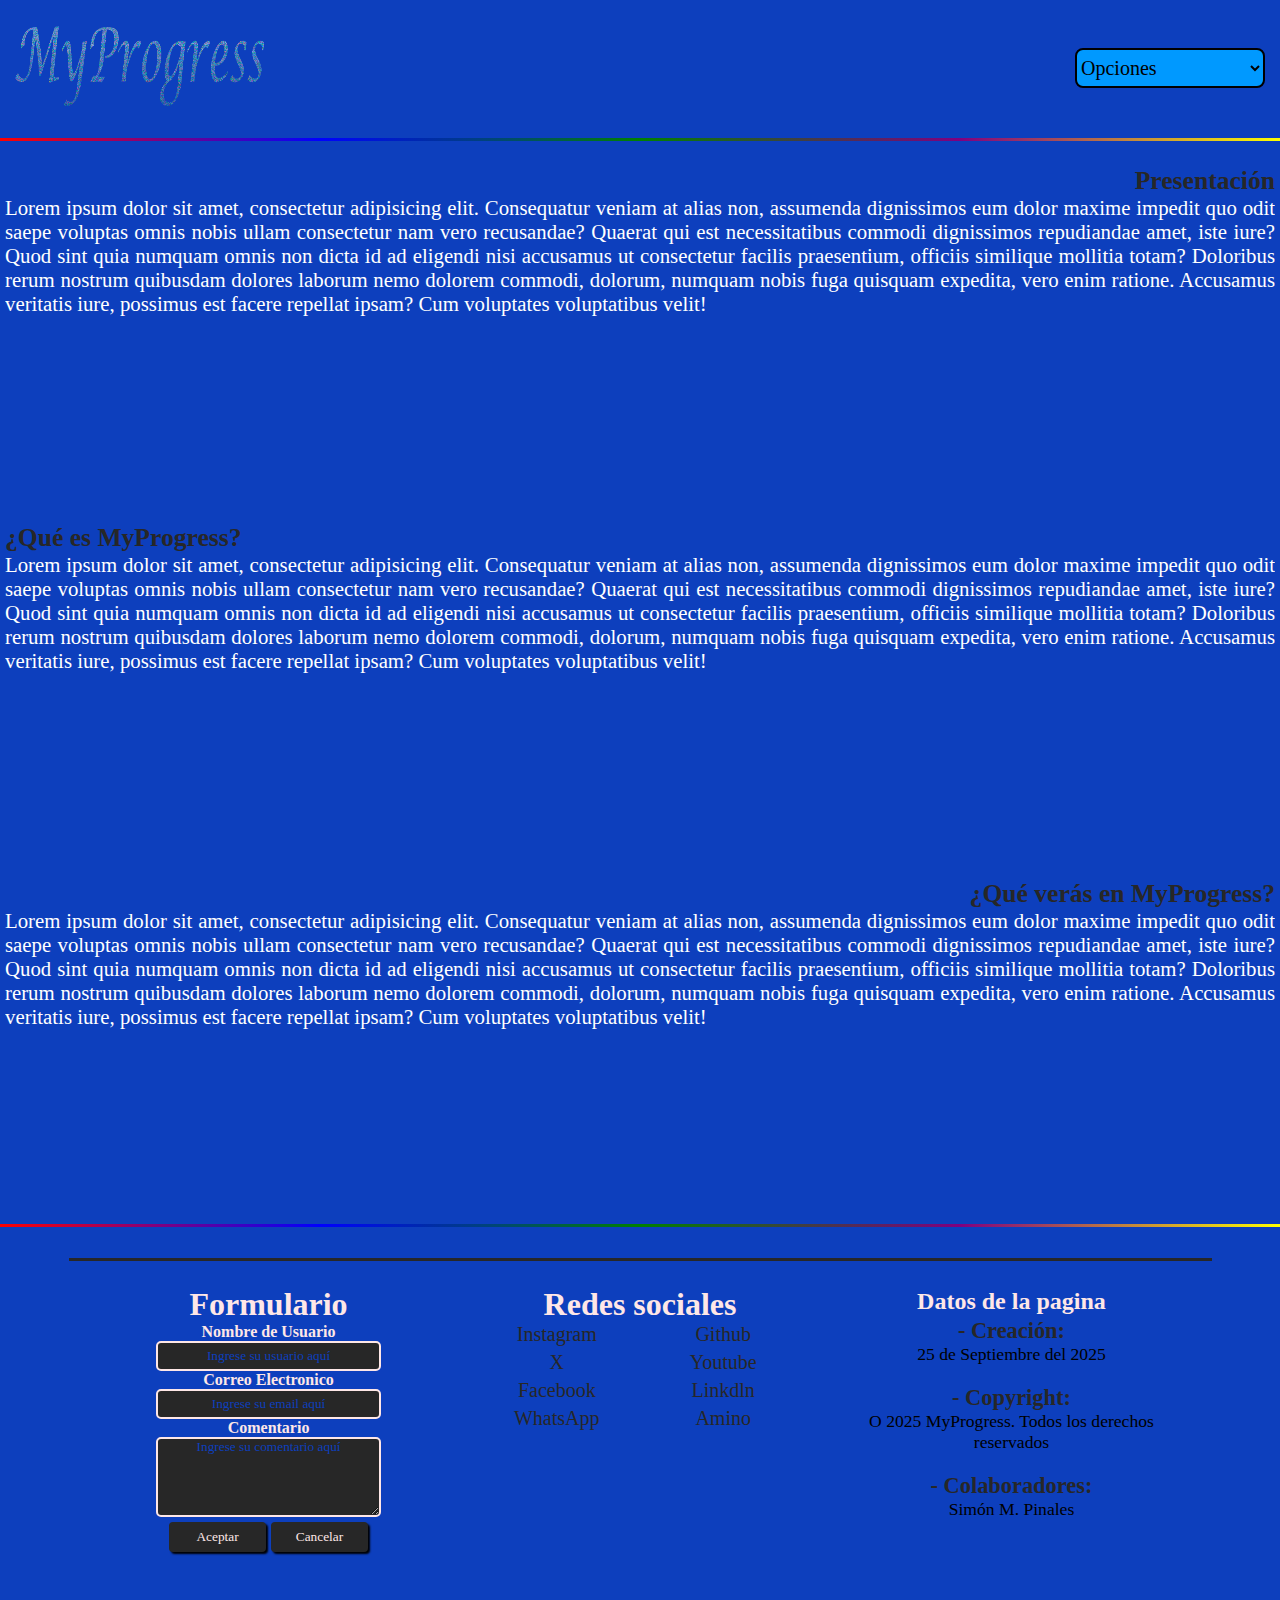
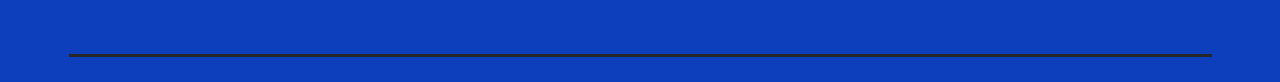
<file: index.html>
<!DOCTYPE html>
<html lang="en">
<head>
    <meta charset="UTF-8">
    <meta name="viewport" content="width=device-width, initial-scale=1.0">
    <meta name="description" content=" Mi progreso en la progrmación">
    <meta name="keywords" content="HTML, CSS, JavaScript">
    <meta name="author" content="Simón"> 

    <link rel="icon" href="Carpeta-Multimedia/Logo Mi Progreso 1 (Circular).png">
   <link rel="stylesheet" href="Carpeta-CSS/index.css">
   <link rel="stylesheet" href="Carpeta-CSS/relleno.css">

    <title>Mi progreso</title>
</head>
<body>

    <header class="header">

        <div class="contenedorLogo">
           <a href="http://127.0.0.1:5500/Carpeta-HTML/index.html"><img src="Carpeta-Multimedia/Logo Mi Progeso 3.png" alt="Imagen no disponible" class="logo"></a>
        </div>

        <nav class="navBar">
            <select name="menu" onchange="location = this.value;" class="menuDesplegable">
                <option value="#">Opciones</option>
                <option value="index.html" class="opcion">Inicio</option>
                <option value="Carpeta-HTML/proyectos.html" class="opcion">Proyectos</option>
                <option value="Carpeta-HTML/sobre_mi.html" class="opcion">Sobre Mi</option>
            </select>
        </nav>

    </header>

    <!--Linea de separación-->
    <div class="lineaMultiColor"></div>

    <!--Contenido Principal-->
    <main class="contenidoPrincipal mainInicio1">

        <!--Primera sección de la pagina incial-->
        <section class="secciones">
            <div class="cajaDeSecciones">
            <h1 class="titulo">
                Presentación
            </h1>
            </div>
        </div>
        <div class="parrafo">
            <p class="texto">
                Lorem ipsum dolor sit amet, consectetur adipisicing elit. Consequatur veniam at alias non, assumenda dignissimos eum dolor maxime impedit quo odit saepe voluptas omnis nobis ullam consectetur nam vero recusandae?
                Quaerat qui est necessitatibus commodi dignissimos repudiandae amet, iste iure? Quod sint quia numquam omnis non dicta id ad eligendi nisi accusamus ut consectetur facilis praesentium, officiis similique mollitia totam?
                Doloribus rerum nostrum quibusdam dolores laborum nemo dolorem commodi, dolorum, numquam nobis fuga quisquam expedita, vero enim ratione. Accusamus veritatis iure, possimus est facere repellat ipsam? Cum voluptates voluptatibus velit!
            </p>
        </div>     
        </section>

        <!--Segunda seccion de la pagina inicial-->
        <section class="secciones">
            <div class="cajaDeSecciones">

                </div>
                <h1 class="titulo">
                ¿Qué es MyProgress?
            </h1>
        </div>
        <div class="parrafo">
            <p class="texto">
                Lorem ipsum dolor sit amet, consectetur adipisicing elit. Consequatur veniam at alias non, assumenda dignissimos eum dolor maxime impedit quo odit saepe voluptas omnis nobis ullam consectetur nam vero recusandae?
                Quaerat qui est necessitatibus commodi dignissimos repudiandae amet, iste iure? Quod sint quia numquam omnis non dicta id ad eligendi nisi accusamus ut consectetur facilis praesentium, officiis similique mollitia totam?
                Doloribus rerum nostrum quibusdam dolores laborum nemo dolorem commodi, dolorum, numquam nobis fuga quisquam expedita, vero enim ratione. Accusamus veritatis iure, possimus est facere repellat ipsam? Cum voluptates voluptatibus velit!
            </p>
        </div>
             
        </section>

        <!--Tercera sección de la pagina inicial-->
        <section class="secciones">
            <div class="cajaDeSecciones">
                <h1 class="titulo">
                    ¿Qué verás en MyProgress?
                </h1>
        </div>
        <div class="parrafo">
            <p class="texto">
                Lorem ipsum dolor sit amet, consectetur adipisicing elit. Consequatur veniam at alias non, assumenda dignissimos eum dolor maxime impedit quo odit saepe voluptas omnis nobis ullam consectetur nam vero recusandae?
                Quaerat qui est necessitatibus commodi dignissimos repudiandae amet, iste iure? Quod sint quia numquam omnis non dicta id ad eligendi nisi accusamus ut consectetur facilis praesentium, officiis similique mollitia totam?
                Doloribus rerum nostrum quibusdam dolores laborum nemo dolorem commodi, dolorum, numquam nobis fuga quisquam expedita, vero enim ratione. Accusamus veritatis iure, possimus est facere repellat ipsam? Cum voluptates voluptatibus velit!
            </p>
        </div>
             
        </section>


        
    </main>

    <!--Linea de separación-->
    <div class="lineaMultiColor">

    </div>

    <!--Apartado del footer-->
    <footer class="foot">

        <!---Linea de separación-->
        <div class="lineaFooter"></div>

        <!--Apartados del contenido del footer-->

        <div class="contenedorApartadosFooter">


           <!--Primer Apartado del footer-->
        <div class="apartadoFooter">
         <div class="formulario">
                <form action="#" class="formularioApartado">
                    <div class="apartado">
                        <div class="contenedorTituloFormulario">
                            <h1 class="tituloARedes">
                                Formulario
                            </h1>
                        </div>
                    </div>
                    <div class="apartado">
                      <label class="etiquetaForm">
                        Nombre de Usuario
                    </label>
                    <input type="text" placeholder="Ingrese su usuario aquí" class="inputP">   
                    </div>
                   
                    <div class="apartado">
                      <label class="etiquetaForm">Correo Electronico
                      </label>
                    <input type="email" placeholder="Ingrese su email aquí" class="inputP"> 
                    </div>
                   
                    <div class="apartado">
                        <label class="etiquetaForm">
                            Comentario 
                        </label>
                        <textarea rows="7" placeholder="Ingrese su comentario aquí" class="inputP inputPT"></textarea>
                    </div>

                    <div class="apartado">
                        <div class="contenedorBotones">
                            <button class="boton aceptar">
                                Aceptar
                            </button>

                            <button class="boton cancelar">
                                Cancelar
                            </button>
                        </div>
                    </div>
                    

                </form>
            </div>   
        </div>

        <!--Segundo Apartado del footer-->
        <div class="apartadoFooter">

            <div class="contenedorRedes">
                <!--Titulo del apartado de redes sociales-->
                <div class="contenedorTituloARedes">
                 <h1 class="tituloARedes">Redes sociales</h1>
                </div>

                <!--Contenedor de redes del apartado de redes sociales-->
                <div class="contenedorRedesSociales">

                    <div class="listaRedes">
                        <p class="red">Instagram</p>
                        <p class="red">X</p>
                        <p class="red">Facebook</p>
                        <p class="red">WhatsApp</p>
                    </div>

                    <div class="listaRedes">
                        <p class="red">Github</p>
                        <p class="red">Youtube</p>
                        <p class="red">Linkdln</p> 
                        <p class="red">Amino</p> 
                    </div>
                    
                </div>

                
        </div>
        </div>    

       
          <!--Tercer Apartado del footer-->
        <div class="apartadoFooter">  

            <div class="contendorGeneralDatos">

                <div class="contenedorTituloDatos">
                <h2 class="tituloARedes TD">
                    Datos de la pagina
                </h2>
            </div>

            <div class="contenedorDatos">
                <p class="datos"><span class="dato">- Creación: </span><br>25 de Septiembre del 2025</p>

                <p class="datos"><span class="dato">- Copyright:</span><br> O 2025 MyProgress. Todos los derechos reservados</p>
                
                <p class="datos"><span class="dato">- Colaboradores:</span><br> Simón M. Pinales</p>
            </div>
            </div>
            
        </div>  

        </div> 

         <!---Linea de separación-->
        <div class="lineaFooter">

        </div>
   </footer>   

</body>
</html>
</file>
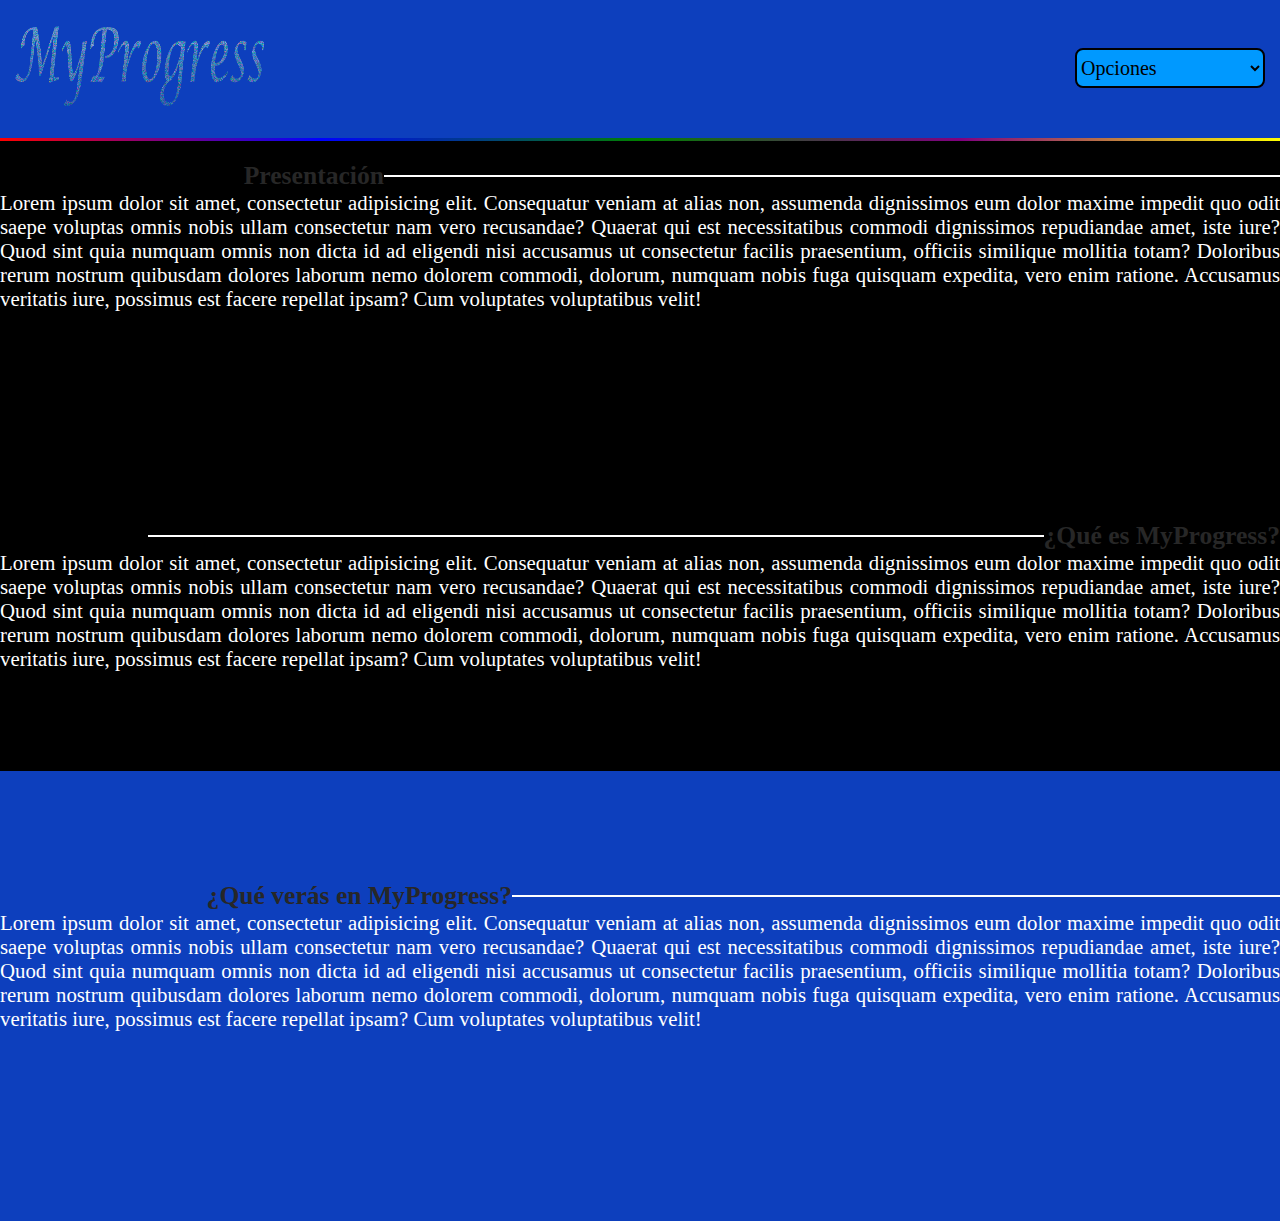
<file: Carpeta-HTML/index.html>
<!DOCTYPE html>
<html lang="en">
<head>
    <meta charset="UTF-8">
    <meta name="viewport" content="width=device-width, initial-scale=1.0">
    <meta name="description" content=" Mi progreso en la progrmación">
    <meta name="keywords" content="HTML, CSS, JavaScript">
    <meta name="author" content="Simón"> 

    <link rel="icon" href="../Carpeta-Multimedia/Logo Mi Progreso 1 (Circular).png">
    <link rel="stylesheet" href="../Carpeta-CSS/index.css">
    <link rel="stylesheet" href="../Carpeta-CSS/relleno.css">

    <title>Mi progreso</title>
</head>
<body>

    <header class="header">

        <div class="contenedorLogo">
           <a href="http://127.0.0.1:5500/Carpeta-HTML/index.html"><img src="../Carpeta-Multimedia/Logo Mi Progeso 3.png" alt="Imagen no disponible" class="logo"></a>
        </div>

        <nav class="navBar">
            <select name="menu" onchange="location = this.value;" class="menuDesplegable">
                <option value="#">Opciones</option>
                <option value="http://127.0.0.1:5500/Carpeta-HTML/index.html" class="opcion">Inicio</option>
                <option value="http://127.0.0.1:5500/Carpeta-HTML/proyectos.html" class="opcion">Proyectos</option>
                <option value="http://127.0.0.1:5500/Carpeta-HTML/sobre_mi.html" class="opcion">Sobre Mi</option>
            </select>
        </nav>

    </header>

    <!--Linea de separación-->
    <div class="lineaMultiColor"></div>

    <main class="contenidoPrincipal">

        <!--Primera sección de la pagina incial-->
        <section class="secciones">
            <div class="cajaDeSecciones">
            <h1 class="titulo">
                Presentación
            </h1>
            <div class="lineaTitulos">

            </div>
        </div>
        <div class="parrafo">
            <p class="texto">
                Lorem ipsum dolor sit amet, consectetur adipisicing elit. Consequatur veniam at alias non, assumenda dignissimos eum dolor maxime impedit quo odit saepe voluptas omnis nobis ullam consectetur nam vero recusandae?
                Quaerat qui est necessitatibus commodi dignissimos repudiandae amet, iste iure? Quod sint quia numquam omnis non dicta id ad eligendi nisi accusamus ut consectetur facilis praesentium, officiis similique mollitia totam?
                Doloribus rerum nostrum quibusdam dolores laborum nemo dolorem commodi, dolorum, numquam nobis fuga quisquam expedita, vero enim ratione. Accusamus veritatis iure, possimus est facere repellat ipsam? Cum voluptates voluptatibus velit!
            </p>
        </div>     
        </section>

        <!--Segunda seccion de la pagina inicial-->
        <section class="secciones">
            <div class="cajaDeSecciones">
                <div class="lineaTitulos linea-2">
                </div>
                <h1 class="titulo">
                ¿Qué es MyProgress?
            </h1>
        </div>
        <div class="parrafo">
            <p class="texto">
                Lorem ipsum dolor sit amet, consectetur adipisicing elit. Consequatur veniam at alias non, assumenda dignissimos eum dolor maxime impedit quo odit saepe voluptas omnis nobis ullam consectetur nam vero recusandae?
                Quaerat qui est necessitatibus commodi dignissimos repudiandae amet, iste iure? Quod sint quia numquam omnis non dicta id ad eligendi nisi accusamus ut consectetur facilis praesentium, officiis similique mollitia totam?
                Doloribus rerum nostrum quibusdam dolores laborum nemo dolorem commodi, dolorum, numquam nobis fuga quisquam expedita, vero enim ratione. Accusamus veritatis iure, possimus est facere repellat ipsam? Cum voluptates voluptatibus velit!
            </p>
        </div>
             
        </section>

        <!--Tercera sección de la pagina inicial-->
        <section class="secciones">
            <div class="cajaDeSecciones">
                <h1 class="titulo">
                    ¿Qué verás en MyProgress?
                </h1>
                <div class="lineaTitulos linea-3">
                </div>
        </div>
        <div class="parrafo">
            <p class="texto">
                Lorem ipsum dolor sit amet, consectetur adipisicing elit. Consequatur veniam at alias non, assumenda dignissimos eum dolor maxime impedit quo odit saepe voluptas omnis nobis ullam consectetur nam vero recusandae?
                Quaerat qui est necessitatibus commodi dignissimos repudiandae amet, iste iure? Quod sint quia numquam omnis non dicta id ad eligendi nisi accusamus ut consectetur facilis praesentium, officiis similique mollitia totam?
                Doloribus rerum nostrum quibusdam dolores laborum nemo dolorem commodi, dolorum, numquam nobis fuga quisquam expedita, vero enim ratione. Accusamus veritatis iure, possimus est facere repellat ipsam? Cum voluptates voluptatibus velit!
            </p>
        </div>
             
        </section>


        
    </main>
   
    
</body>
</html>
</file>
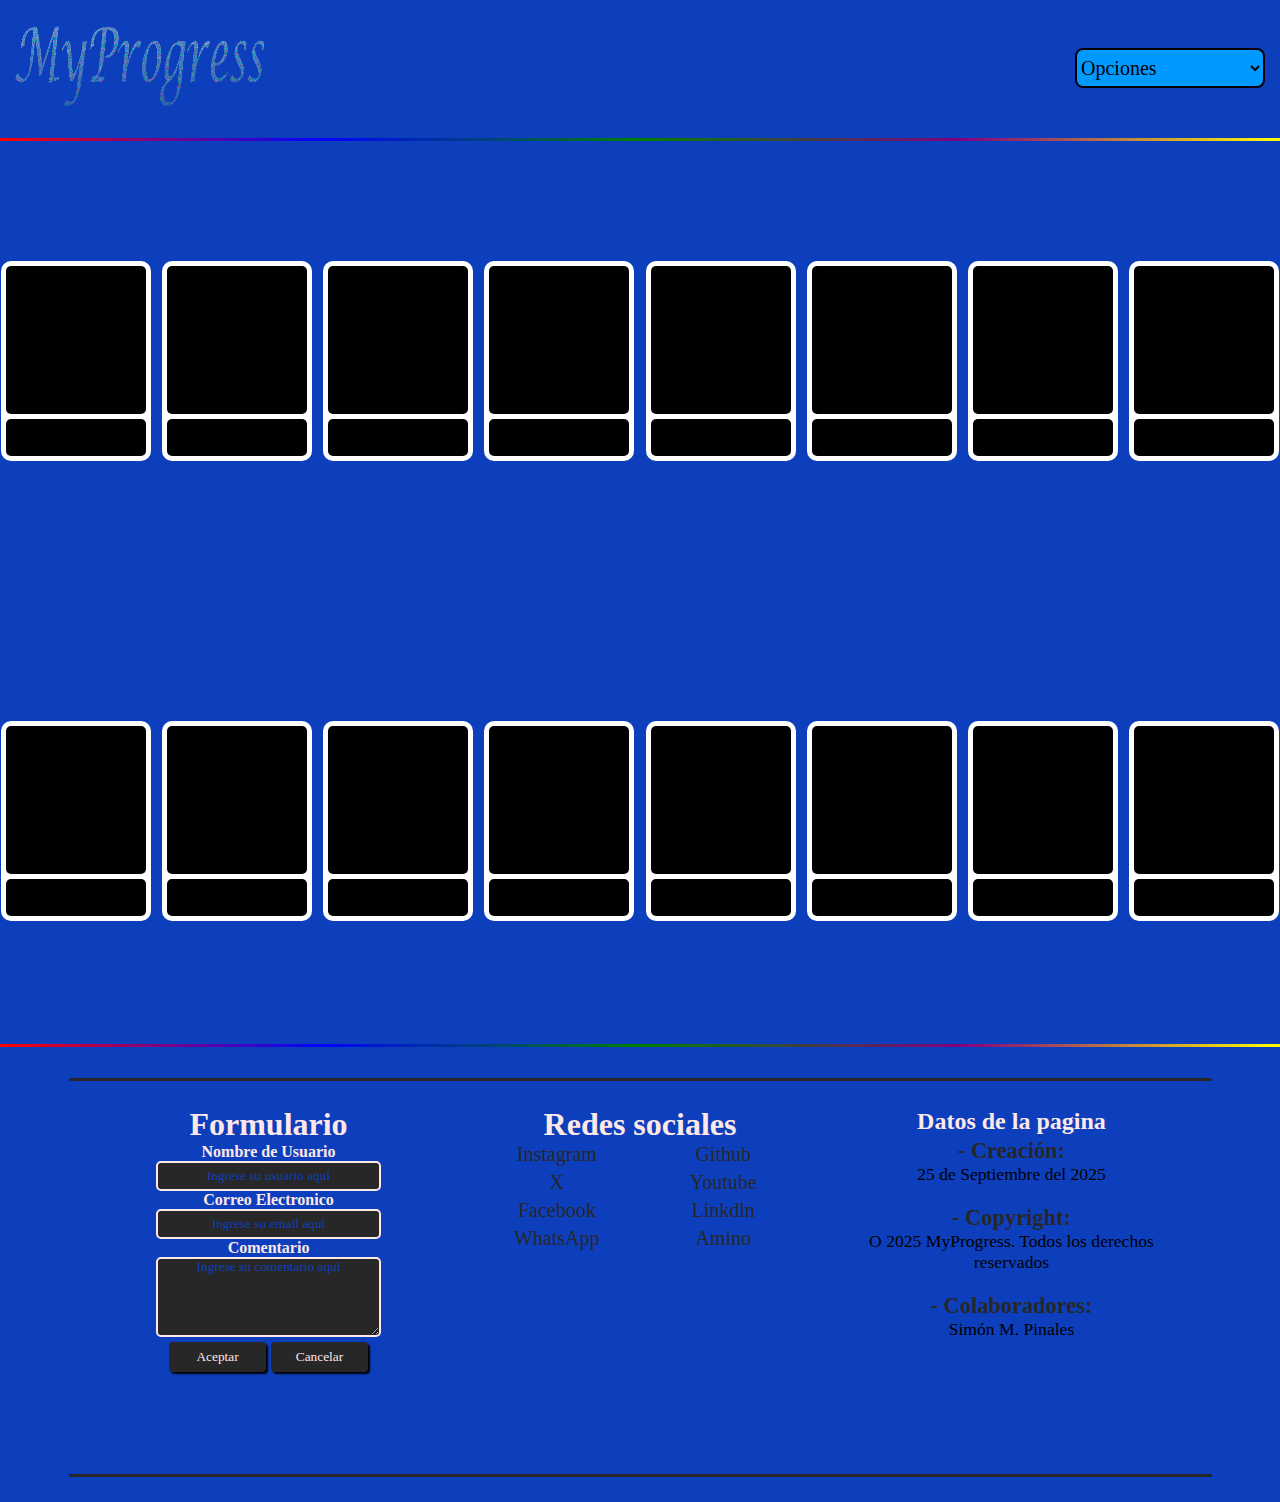
<file: Carpeta-HTML/proyectos.html>
<!DOCTYPE html>
<html lang="en">
<head>
    <meta charset="UTF-8">
    <meta name="viewport" content="width=device-width, initial-scale=1.0">
    <link rel="icon" href="../Carpeta-Multimedia/Logo Mi Progreso 1 (Circular).png">
    <link rel="stylesheet" href="../Carpeta-CSS/index.css">
    <link rel="stylesheet" href="../Carpeta-CSS/relleno.css">

    <title>Mi progreso - Proyectos</title>
</head>
<body>

    <header class="header">

        <div class="contenedorLogo">
           <a href="http://127.0.0.1:5500/Carpeta-HTML/index.html"><img src="../Carpeta-Multimedia/Logo Mi Progeso 3.png" alt="Imagen no disponible" class="logo"></a>
        </div>

        <nav class="navBar">
            <select name="menu" onchange="location = this.value;" class="menuDesplegable">
                <option value="#">Opciones</option>
                <option value="../index.html" class="opcion">Inicio</option>
                <option value="../Carpeta-HTML/proyectos.html" class="opcion">Proyectos</option>
                <option value="../Carpeta-HTML/sobre_mi.html" class="opcion">Sobre Mi</option>
            </select>
        </nav>

    </header>

    

     <!--Linea de separación------------------------------------------------------------------->
     <div class="lineaMultiColor"></div>



     <!--Contenido Principal------------------------------------------------------------------->
     <main class="contenidoPrincipal mainProyectos">

        <div class="contenedorProyectos">

            <div class="proyecto">
                <div class="proyectoVistaPrevia"></div>
                <button class="proyectoLink"><a href="" class="link"></a></button>
            </div>
            <div class="proyecto">
                <div class="proyectoVistaPrevia"></div>
                <button class="proyectoLink"><a href="" class="link"></a></button>
            </div>
            <div class="proyecto">
                <div class="proyectoVistaPrevia"></div>
                <button class="proyectoLink"><a href="" class="link"></a></button>
            </div>
            <div class="proyecto">
                <div class="proyectoVistaPrevia"></div>
                <button class="proyectoLink"><a href="" class="link"></a></button>
            </div>
            <div class="proyecto">
                <div class="proyectoVistaPrevia"></div>
                <button class="proyectoLink"><a href="" class="link"></a></button>
            </div>
            <div class="proyecto">
                <div class="proyectoVistaPrevia"></div>
                <button class="proyectoLink"><a href="" class="link"></a></button>
            </div>
            <div class="proyecto">
                <div class="proyectoVistaPrevia"></div>
                <button class="proyectoLink"><a href="" class="link"></a></button>
            </div>
            <div class="proyecto">
                <div class="proyectoVistaPrevia"></div>
                <button class="proyectoLink"><a href="" class="link"></a></button>
            </div>
            <div class="proyecto">
                <div class="proyectoVistaPrevia"></div>
                <button class="proyectoLink"><a href="" class="link"></a></button>
            </div>
            <div class="proyecto">
                <div class="proyectoVistaPrevia"></div>
                <button class="proyectoLink"><a href="" class="link"></a></button>
            </div>
            <div class="proyecto">
                <div class="proyectoVistaPrevia"></div>
                <button class="proyectoLink"><a href="" class="link"></a></button>
            </div>
            <div class="proyecto">
                <div class="proyectoVistaPrevia"></div>
                <button class="proyectoLink"><a href="" class="link"></a></button>
            </div>
            <div class="proyecto">
                <div class="proyectoVistaPrevia"></div>
                <button class="proyectoLink"><a href="" class="link"></a></button>
            </div>
            <div class="proyecto">
                <div class="proyectoVistaPrevia"></div>
                <button class="proyectoLink"><a href="" class="link"></a></button>
            </div>
            <div class="proyecto">
                <div class="proyectoVistaPrevia"></div>
                <button class="proyectoLink"><a href="" class="link"></a></button>
            </div>
            <div class="proyecto">
                <div class="proyectoVistaPrevia"></div>
                <button class="proyectoLink"><a href="" class="link"></a></button>
            </div>

        </div>

     </main>

     <!--Linea de separación-->
     <div class="lineaMultiColor"></div>



      <!--Apartado del footer------------------------------------------------------------------->
      <footer class="foot">

        <!---Linea de separación-->
        <div class="lineaFooter"></div>

        <!--Apartados del contenido del footer-->

        <div class="contenedorApartadosFooter">


           <!--Primer Apartado del footer-->
        <div class="apartadoFooter">
         <div class="formulario">
                <form action="#" class="formularioApartado">
                    <div class="apartado">
                        <div class="contenedorTituloFormulario">
                            <h1 class="tituloARedes">
                                Formulario
                            </h1>
                        </div>
                    </div>
                    <div class="apartado">
                      <label class="etiquetaForm">
                        Nombre de Usuario
                    </label>
                    <input type="text" placeholder="Ingrese su usuario aquí" class="inputP">   
                    </div>
                   
                    <div class="apartado">
                      <label class="etiquetaForm">Correo Electronico
                      </label>
                    <input type="email" placeholder="Ingrese su email aquí" class="inputP"> 
                    </div>
                   
                    <div class="apartado">
                        <label class="etiquetaForm">
                            Comentario 
                        </label>
                        <textarea rows="7" placeholder="Ingrese su comentario aquí" class="inputP inputPT"></textarea>
                    </div>

                    <div class="apartado">
                        <div class="contenedorBotones">
                            <button class="boton aceptar">
                                Aceptar
                            </button>

                            <button class="boton cancelar">
                                Cancelar
                            </button>
                        </div>
                    </div>
                    

                </form>
            </div>   
        </div>

        <!--Segundo Apartado del footer-->
        <div class="apartadoFooter">

            <div class="contenedorRedes">
                <!--Titulo del apartado de redes sociales-->
                <div class="contenedorTituloARedes">
                 <h1 class="tituloARedes">Redes sociales</h1>
                </div>

                <!--Contenedor de redes del apartado de redes sociales-->
                <div class="contenedorRedesSociales">

                    <div class="listaRedes">
                        <p class="red">Instagram</p>
                        <p class="red">X</p>
                        <p class="red">Facebook</p>
                        <p class="red">WhatsApp</p>
                    </div>

                    <div class="listaRedes">
                        <p class="red">Github</p>
                        <p class="red">Youtube</p>
                        <p class="red">Linkdln</p> 
                        <p class="red">Amino</p> 
                    </div>
                    
                </div>

                
        </div>
        </div>    

       
          <!--Tercer Apartado del footer-->
        <div class="apartadoFooter">  

            <div class="contendorGeneralDatos">

                <div class="contenedorTituloDatos">
                <h2 class="tituloARedes TD">
                    Datos de la pagina
                </h2>
            </div>

            <div class="contenedorDatos">
                <p class="datos"><span class="dato">- Creación: </span><br>25 de Septiembre del 2025</p>

                <p class="datos"><span class="dato">- Copyright:</span><br> O 2025 MyProgress. Todos los derechos reservados</p>
                
                <p class="datos"><span class="dato">- Colaboradores:</span><br> Simón M. Pinales</p>
            </div>
            </div>
            
        </div>  

        </div> 

         <!---Linea de separación-->
        <div class="lineaFooter">

        </div>
   </footer>  
    
</body>
</html>
</file>
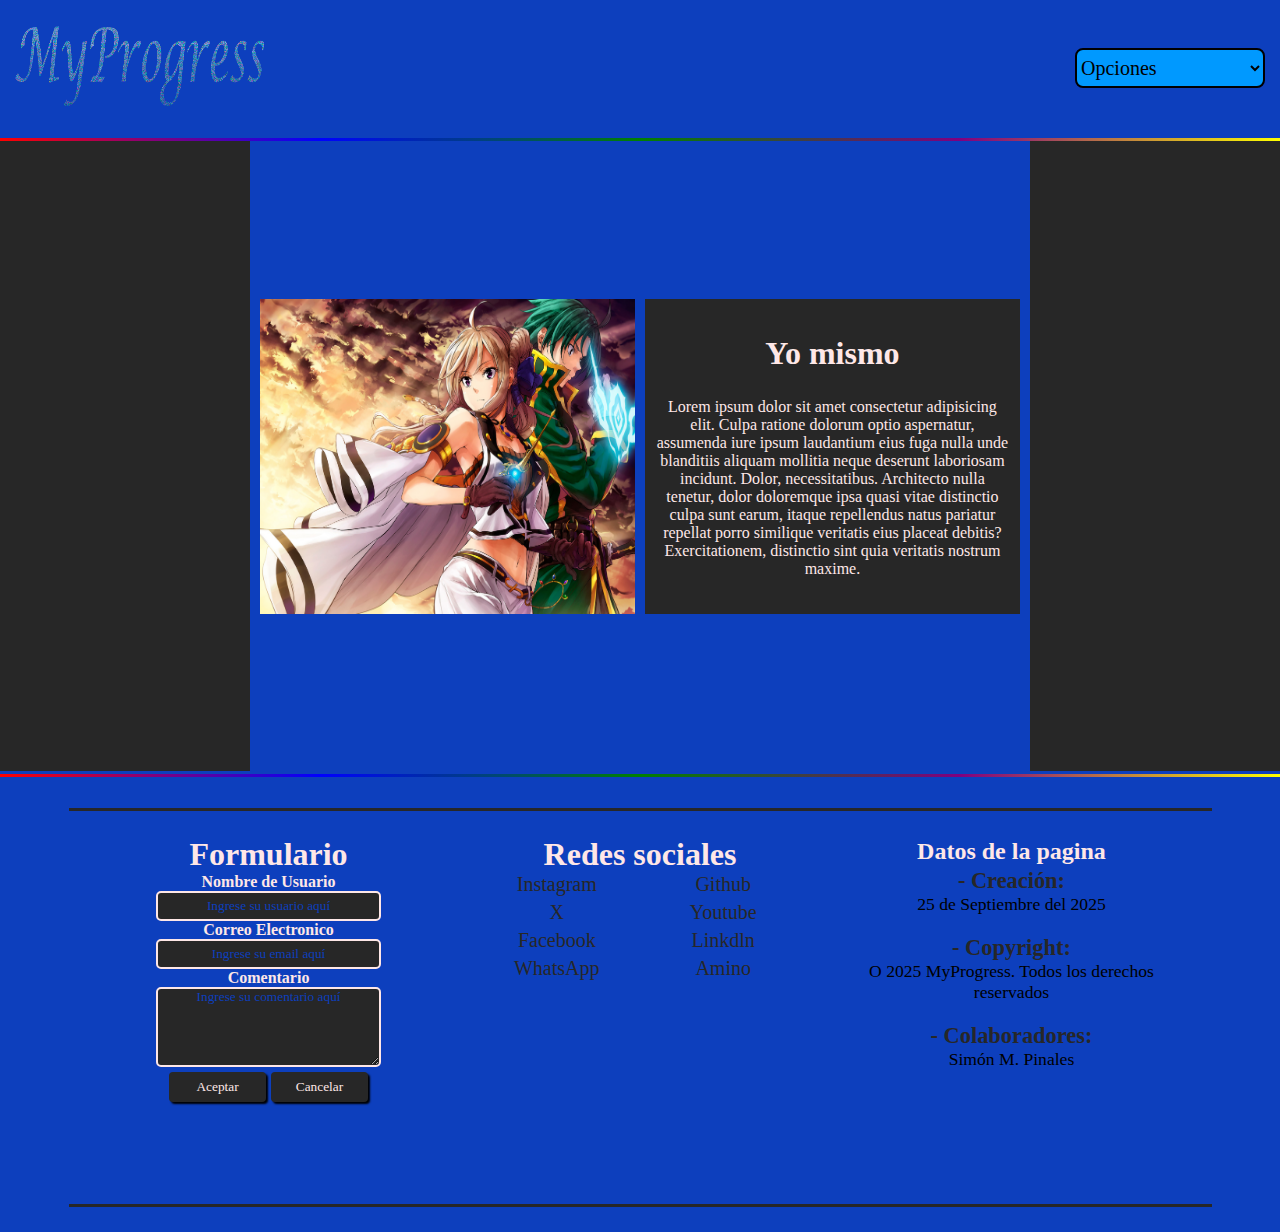
<file: Carpeta-HTML/sobre_mi.html>
<!DOCTYPE html>
<html lang="en">
<head>
    <meta charset="UTF-8">
    <meta name="viewport" content="width=device-width, initial-scale=1.0">
    <link rel="icon" href="../Carpeta-Multimedia/Logo Mi Progreso 1 (Circular).png">
    <link rel="stylesheet" href="../Carpeta-CSS/index.css">
    <link rel="stylesheet" href="../Carpeta-CSS/relleno.css">

    <title>Mi progreso - Sobre Mi</title>
</head>
<body>

    <header class="header">

        <div class="contenedorLogo">
           <a href="http://127.0.0.1:5500/Carpeta-HTML/index.html"><img src="../Carpeta-Multimedia/Logo Mi Progeso 3.png" alt="Imagen no disponible" class="logo"></a>
        </div>

        <nav class="navBar">
            <select name="menu" onchange="location = this.value;" class="menuDesplegable">
                <option value="#">Opciones</option>
                <option value="../index.html" class="opcion">Inicio</option>
                <option value="../Carpeta-HTML/proyectos.html" class="opcion">Proyectos</option>
                <option value="../Carpeta-HTML/sobre_mi.html" class="opcion">Sobre Mi</option>
            </select>
        </nav>

    </header>

         <!--Linea de separación-->
         <div class="lineaMultiColor"></div>



         <!--Contenido Principal-->
         <main class="contenidoPrincipal mainSobreMi">
            
            <div class="cajaDivisora"></div>
           
            <!----------------------------------------------------------------------------------------->
           <div class="imagenSobreMi">
            <img src="../Carpeta-Multimedia/Theo and Siluca.jpg" alt="Imagen no disponible" class="imagenTheo">
            
           </div>

           <!------------------------------------------------------------------------------------------>
          
           <div class="contenedorSobreMi">
             
            <h1 class="Soy">Yo mismo</h1>
            <p class="textoSoy">Lorem ipsum dolor sit amet consectetur adipisicing elit. Culpa ratione dolorum optio aspernatur, assumenda iure ipsum laudantium eius fuga nulla unde blanditiis aliquam mollitia neque deserunt laboriosam incidunt. Dolor, necessitatibus.
            Architecto nulla tenetur, dolor doloremque ipsa quasi vitae distinctio culpa sunt earum, itaque repellendus natus pariatur repellat porro similique veritatis eius placeat debitis? Exercitationem, distinctio sint quia veritatis nostrum maxime.</p>
           </div>
          
           <!------------------------------------------------------------------------------------------>
           <div class="cajaDivisora"></div>

    
         </main>
         
         <!--Linea de separación-->
         <div class="lineaMultiColor"></div>
    
    
    
          <!--Apartado del footer-->
          <footer class="foot">

            <!---Linea de separación-->
            <div class="lineaFooter"></div>
    
            <!--Apartados del contenido del footer-->
    
            <div class="contenedorApartadosFooter">
    
    
               <!--Primer Apartado del footer-->
            <div class="apartadoFooter">
             <div class="formulario">
                    <form action="#" class="formularioApartado">
                        <div class="apartado">
                            <div class="contenedorTituloFormulario">
                                <h1 class="tituloARedes">
                                    Formulario
                                </h1>
                            </div>
                        </div>
                        <div class="apartado">
                          <label class="etiquetaForm">
                            Nombre de Usuario
                        </label>
                        <input type="text" placeholder="Ingrese su usuario aquí" class="inputP">   
                        </div>
                       
                        <div class="apartado">
                          <label class="etiquetaForm">Correo Electronico
                          </label>
                        <input type="email" placeholder="Ingrese su email aquí" class="inputP"> 
                        </div>
                       
                        <div class="apartado">
                            <label class="etiquetaForm">
                                Comentario 
                            </label>
                            <textarea rows="7" placeholder="Ingrese su comentario aquí" class="inputP inputPT"></textarea>
                        </div>
    
                        <div class="apartado">
                            <div class="contenedorBotones">
                                <button class="boton aceptar">
                                    Aceptar
                                </button>
    
                                <button class="boton cancelar">
                                    Cancelar
                                </button>
                            </div>
                        </div>
                        
    
                    </form>
                </div>   
            </div>
            <!--Segundo Apartado del footer-->
            <div class="apartadoFooter">
    
                <div class="contenedorRedes">
                    <!--Titulo del apartado de redes sociales-->
                    <div class="contenedorTituloARedes">
                     <h1 class="tituloARedes">Redes sociales</h1>
                    </div>
    
                    <!--Contenedor de redes del apartado de redes sociales-->
                    <div class="contenedorRedesSociales">
    
                        <div class="listaRedes">
                            <p class="red">Instagram</p>
                            <p class="red">X</p>
                            <p class="red">Facebook</p>
                            <p class="red">WhatsApp</p>
                        </div>
    
                        <div class="listaRedes">
                            <p class="red">Github</p>
                            <p class="red">Youtube</p>
                            <p class="red">Linkdln</p> 
                            <p class="red">Amino</p> 
                        </div>
                        
                    </div>
    
                    
            </div>
            </div>    
              <!--Tercer Apartado del footer-->
            <div class="apartadoFooter">  
    
                <div class="contendorGeneralDatos">
    
                    <div class="contenedorTituloDatos">
                    <h2 class="tituloARedes TD">
                        Datos de la pagina
                    </h2>
                </div>
    
                <div class="contenedorDatos">
                    <p class="datos"><span class="dato">- Creación: </span><br>25 de Septiembre del 2025</p>
    
                    <p class="datos"><span class="dato">- Copyright:</span><br> O 2025 MyProgress. Todos los derechos reservados</p>
                    
                    <p class="datos"><span class="dato">- Colaboradores:</span><br> Simón M. Pinales</p>
                </div>
                </div>
                
            </div>  
    
            </div> 
    
             <!---Linea de separación-->
            <div class="lineaFooter">
    
            </div>
       </footer>  
    
</body>
</html>
</file>
<file: Carpeta-CSS/index.css>
/*Reinicio de atiquetas directas, gama de colores generales y fuentes*/

/*Está pagina está diseñada para la base de la pagina "My Progress", el proyecto como tal será estilizado en una pagina diferente a esta, aquí solo se implementaran los colores del fondo y header de la pagina, además de los diferentes reinicios de ciertas etiquetas para no tener problemas a futuro*/


/*Reinicio de la pagina basico*/

*{
    padding: 0;
    margin: 0;
    box-sizing: border-box;
    font-family: Georgia, 'Times New Roman', Times, serif;
}
:root{
    --color-fondo: rgb(13, 63, 189);
    --color-secundario-negro: rgb(39, 39, 39);
    --color-texto: rgb(254, 231, 231);
}
body{
    background-color: var(--color-fondo);
}
a{
    text-decoration: none;
    color: black;
}
input{
    border: none;
    outline: none;    
}
textarea{
    border: none;
    outline: none;
}

/*Apartado del header para la pagina de MyProgress*/
.header{

    width: 100%;
    height: 15vh;
    display: flex;
    align-items: center;
    justify-content: space-between;
    padding: 0 15px;
}
.contenedorLogo{
    width: 50%;
    height: 100%;
    display: flex;
    align-items: center;

}
.logo{
    width: 250px;
    height: 80px;
}
.menuDesplegable{
    width: 190px;
    height: 40px;
    font-size: 20px;
    background-color: rgb(0, 153, 255);
    border-radius: 8px;
    outline: none;
    border: 2px solid black;
}
.opcion{
    height: 60px;
    background-color: black;
    color: white;
}
.lineaMultiColor{
    width: 100%;
    height: 3px;
    background: linear-gradient(90deg, red, blue, green, purple, yellow);
    animation: Multi-Color .5s ease-in-out infinite;
    margin-top: 3px;    
}
@keyframes Multi-Color{
    0%{
        background: linear-gradient(90deg, red, blue, green, purple, yellow);
    }
    25%{
        background: linear-gradient(90deg, blue, green, purple, yellow, red);
    }
    50%{
        background: linear-gradient(90deg, green, purple, yellow, red, blue);
    }
    75%{
        background: linear-gradient(90deg, purple, yellow, red, blue, green);
    }
    100%{
        background: linear-gradient(90deg, yellow, red, blue, green, purple);
    }
}

/*Apartado del footer para la pagina de MyProgress*/
.foot{

    width: 100%;
    height: 50vh;
    margin-top: 5px;
    padding: 5px;
    display: flex;
    flex-direction: column;
    justify-content: space-evenly;
    align-items: center;
}
.lineaFooter{
    width: 90%;
    height: 3px;
    background-color: var(--color-secundario-negro);

}
.contenedorApartadosFooter{
    width: 90%;
    height: 80%;
    display: flex;
    justify-content: space-evenly;
    flex-wrap: wrap;
}
.apartadoFooter{
    width: 30%;
    height:100%;
    padding: 5px;
    display: flex;
    justify-content: center;
}

/*Apartado de formulario en el footer*/
.formulario{
    width: 100%;
    height: 100%;
    display: flex;
    flex-direction: column;
}
.formularioApartado{
    width: 100%;
    height: 100%;
    display: flex;
    flex-direction: column;
    align-items: center;
}
.etiquetaForm{
    color: var(--color-texto);
    font-weight: 900;
}
.apartado{

    display: flex;
    flex-direction: column;
    align-items: center;
    width: 100%;
}
.inputP{
    background-color: var(--color-secundario-negro);
    border: 2px solid var(--color-texto);
    width: 25vh;
    height: 30px;
    border-radius: 5px;
}
.inputPT{
    height: 80px;
}
.contenedorBotones{

    width: 100%;
    height: 40px;
    padding: 5px;
    display: flex;
    justify-content: center;
    column-gap:5px;
}
.boton{
    width: 30%;
    height: 30px;
    background-color: var(--color-secundario-negro);
    border-radius: 4px;
    outline: none;
    border: none;
    box-shadow: 2px 2px 2px black;
    color: var(--color-texto);
}
.inputP::placeholder{
    color: var(--color-fondo);
    text-align: center;
}

/*Apartado de redes sociales en el footer*/
.contenedorRedes{
    width: 100%;
    height: 100%;
    display: flex;
    flex-direction: column;
    align-items: center;

}
.contenedorRedesSociales{

    width: 100%;
    height: 80%;
    display: flex;
}
.listaRedes{

    width: 50%;
    height: 100%;
    display: flex;
    flex-direction: column;
    align-items: center;
    row-gap: 5px;
}
.red{
    color: var(--color-secundario-negro);
    font-size: 20px;
    
}
.tituloARedes{
    color: var(--color-texto);
}

/*Apartado de datos de la pagina en el footer*/
.contendorGeneralDatos{
    width: 100%;
    height: 100%;
    display: flex;
    flex-direction: column;
    align-items: center;
    justify-content:space-around ;
}
.contenedorTituloDatos{
    width: 100%;
    display: flex;
    justify-content: center;
}
.tituloDatos{
    color: var(--color-texto);
}
.contenedorDatos{
    
    width: 100%;
    height: 90%;
    display: flex;
    flex-direction: column;
    align-items: center;
    row-gap: 20px;
}
.datos{
    text-align: center;
    font-size: 1.1rem;
}
.dato{
    font-size: 1.4rem;
    font-weight: 700;
    color: var(--color-secundario-negro);
}


/*Responsive Design del header de la pagina MyProgress en general*/

@media screen and (max-width:620px) {
    
    .header{
        display: flex;
        flex-direction: column;
        height: 25vh;
        justify-content: center;
        align-items: center;
        padding: 5px 15px;
    }
    .contenedorLogo{
        width: 100%;
        display: flex;
        justify-content: center;
    }
    .navBar{
        width: 100%;
        display: flex;
        justify-content: center;
    }
    
}

/*Responsive Design del footer de la pagina MyProgress en general*/


@media screen and (max-width:1100px) {
     .boton{
        width: 35%;
    }
}
@media screen and (max-width:1000px) {

    .boton{
        width: 40%;
    }
}
@media screen and (max-width:900px) {

    .boton{
        width: 45%;
    }
}
@media screen and (max-width:925px) {

    .tituloARedes{
        font-size: 1.5rem;
    }
}
@media screen and (max-width:880px) {

    .tituloARedes{
        font-size: 1.4rem;
    }
}
@media screen and (max-width:825px) {

    .tituloARedes{
        font-size: 1.32rem;
    }
}
@media screen and (max-width:800px) {

    .boton{
        width: 50%;
    }
}
/*Cambio del footer a un 2 y 1*/
@media screen and (max-width: 793px){
 
    .foot{
        height: 80vh;
    }
    .contenedorApartadosFooter{
        padding: 10px;
        display: flex;
        flex-wrap: wrap;
        height:100%;
        align-items: center;
    }
   .apartadoFooter{
        width: 45%;
        height: 45%;
        padding: 5px;
        display: flex;
        justify-content: center;
    }
    .tituloARedes{
        font-size: 25px;
    }
    .TD{
        font-size: 22px;
    }
}
</file>
<file: Carpeta-CSS/relleno.css>
/*Pagina principal de estilización para la pagina de "My Progress", en este se va a exponer el contenido principal de la pagina inicial, proyectos y sobre mi además de las diferentes transiciones y animaciones de esta.*/
:root{
    --color-fondo: rgb(13, 63, 189);
    --color-secundario-negro: rgb(39, 39, 39);
    --color-texto: rgb(254, 231, 231);
}
/*Clases generales del contenido principal*/
.secciones{
    height: 30vh;
    overflow: Hidden;

}
.contenidoPrincipal{

    width: 100%;
    height: 70vh;
    background-color: black;
}
.cajaDeSecciones{

    display: flex;
    align-items: center;
    margin-top: 20px;
    justify-content: flex-end;
}
.titulo{
    font-size: 1.8rem;
    color: var(--color-secundario-negro)
}
.lineaTitulos{
    width: 100%;
    height: 2px;
    background-color: white;
}
.texto{

    text-align: justify;
    color: white;
    font-size: 1.3rem;
}

/*Variables de las clases generales*/
.linea-2{
    width: 77%;
}
.linea-3{
    width: 70%;
}

 /*Contenido principal de MyProgress del apartado de proyectos*/

.mainInicio1{
    height: 80vh;
    display: flex;
    flex-direction: column;
    justify-content: space-evenly;
    overflow: hidden;
    padding: 5px 5px;
    background-color: transparent;
 }
.mainProyectos{
    width: 100%;
    height: 64vh;
    background-color: transparent;
}
.contenedorProyectos{
    height: 100%;
    display: flex;
    flex-wrap: wrap;
    justify-content: space-around;
    align-items: center;
    column-gap: 10px;
    row-gap: 20px;

}
.proyecto{
    width: 150px;
    height: 200px;
    background-color: white;
    border-radius: 10px;
    display: flex;
    flex-direction: column;
    row-gap: 5px;
    padding: 5px;
    transition: .5s ease-in-out;

}
.proyectoVistaPrevia{
    width: 100%;
    height: 80%;
    background-color: black;
    border-radius: 5px;
}
.proyectoLink{

    width: 100%;
    height: 20%;
    background-color: black;
    border-radius: 5px;
    border: none;
    outline: none;
    transition: .5s ease-in-out;

}

.proyecto:hover{

    transform: scale(1.1);
}
.proyecto:hover .proyectoLink{

    background-color: blue;
    color: white;
}

/*Apartado de Sobre Mi de la pagina MyProgress*/
.mainSobreMi{

    background-color: transparent;
    display: flex;
    justify-content: center;
    align-items: center;
    column-gap: 10px;
}

.contenedorSobreMi{

    width: 30%;
    height: 50%;
    text-align: center;
    background-color: var(--color-secundario-negro);
    padding: 10px;
    display: flex;
    flex-direction: column;
    justify-content: space-evenly;
}
.imagenSobreMi{
    
    width: 30%;
    height: 50%;
    background-color: var(--color-texto);
    background-size: cover;
}
.Soy{
    color: var(--color-texto)
}
.textoSoy{
    color: var(--color-texto);
}
.imagenTheo{

    background-size: cover;
    width: 100%;
    height: 100%;
}
.cajaDivisora{

    height: 100%;
    width: 20%;
    background-color: var(--color-secundario-negro);
}
/*Apartado de Responsive Design de la pagina MyProgress*/

/*1- Apartado Inicio*/
 
@media screen and (max-width: 1306px){

    .mainInicio1{
        height: 120vh;
    }
    .secciones{
        padding: 0;
        margin: 0;
        height: 40vh;
    }
    .titulo{
        font-size: 1.6rem;
    }
    .lineaTitulos{
        width: 70%;
    }
    .primeraLinea{
        width: 80%;
    }
    .linea-3{
      width:60%;  
    }
} 
@media screen and (max-width: 620px){

    .mainInicio1{
        height: 175vh;
    }
    .secciones{
        padding: 5px 5px;
        margin: 0;
        height: 58vh;
    }
    .titulo{
        font-size: 1.6rem;
    }
    
} 

/*2- Apartado proyectos*/

@media screen and (max-width: 1306px) {
    
    .mainProyectos{
        
        height: 100vh;
    }
}
@media screen and (max-width: 970px) {
    
    .mainProyectos{
        
        height: 130vh;
    }
}
@media screen and (max-width: 650px) {
    
    .mainProyectos{
        
        height: 165vh;
    }
    .proyecto{
        height: 170px;
        width: 130px;
    }
}
@media screen and (max-width: 500px) {
    
    .mainProyectos{
        
        height: 220vh;
    }
    .proyecto{
        height: 170px;
        width: 130px;
    }
}


/*3- Apartado Sobre Mi*/
@media screen and (max-width: 1110px){

    .textoSoy{

        font-size: 0.9rem;
    }
}
@media screen and (max-width: 990px){

    .textoSoy{

        font-size: 0.8rem;
    }
    .Soy{

        font-size: 1.7rem;
    }
    .imagenSobreMi{
        height: 45%;
    }
    .contenedorSobreMi{

        height: 45%;
    }
}
@media screen and (max-width: 825px){

    .textoSoy{

        font-size: 0.72rem;
    }
    .Soy{
        font-size: 1.6rem;
    }
    .contenedorSobreMi{
        height: 40%;
    }
    .imagenSobreMi{
        height: 40%;
    }
}
@media screen and (max-width: 770px){

    .textoSoy{

        font-size: 0.71rem;
    }
    .Soy{

        font-size: 1.5rem;
    }
    .contenedorSobreMi{
        height: 37%;

    }
    .imagenSobreMi{
        height: 37%;
    }
}
</file>
